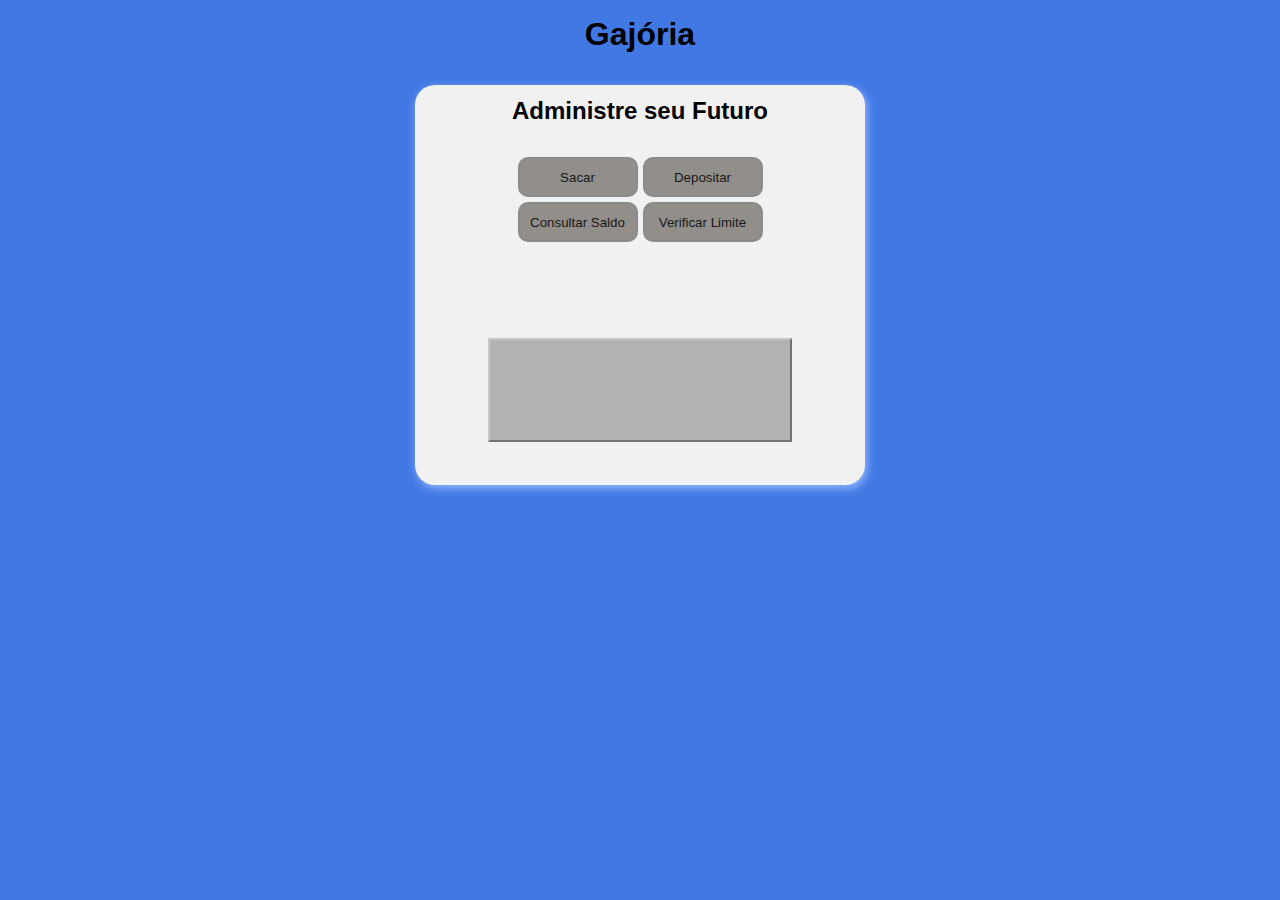
<file: Prototype-Bank-Account/Bank-Account.html>
<!DOCTYPE html>
<html lang="en">

<head>
    <meta charset="UTF-8">
    <meta http-equiv="X-UA-Compatible" content="IE=edge">
    <meta name="viewport" content="width=device-width, initial-scale=1.0">
    <title>Document</title>
    <link rel="stylesheet" href="Bank-Style.css">
</head>

<body>
    <header>
        <h1>Gajória</h1>
    </header>
    <section>
        <div>
            <h2>Administre seu Futuro</h2>
        </div>
        <div>
            <button id="Withdraw">
                <div class="bcolor"></div>Sacar
            </button>
            <button id="Deposit">
                <div class="bcolor"></div>Depositar
            </button>
            <button id="ShowMoney">
                <div class="bcolor"></div>Consultar Saldo
            </button>
            <button id="ShowLimit">
                <div class="bcolor"></div>Verificar Limite
            </button>
        </div>
        <div id="NumberValue"></div>
        <div class="show-number"></div>
    </section>

    <script src="Bank-Script.js"></script>
</body>

</html>
</file>
<file: Prototype-Bank-Account/Bank-Style.css>
* {
    margin: 0;
    padding: 0;
    font-family: Verdana, Geneva, Tahoma, sans-serif;
}

body {
    background-color: #4278E4;
    width: 100vw;
    height: 100vh;
    display: flex;
    justify-content: flex-start;
    flex-direction: column;
    align-items: center;
}

section {
    margin: 2em;
    width: 450px;
    height: 400px;
    display: flex;
    flex-direction: column;
    background: #F1F1F1;
    gap: 2em;
    align-items: center;
    border-radius: 20px;
    box-shadow: 2px 3px 10px #97baff;
}

h1,
h2 {
    margin-top: .5em;
}

div:nth-child(2) {
    display: grid;
    grid-template-columns: 1fr 1fr;
    width: max-content;
    gap: 5px;

}

button {
    height: 40px;
    width: 120px;
    border-radius: 10px;
    border: 2px solid gray;
    position: relative;
    background: rgba(32, 25, 18, 0.5);
    opacity: .9;
}

.active {
    background: #fff;
    opacity: 1;
}

.bcolor {
    content: "";
    position: absolute;
    top: -1px;
    left: -1px;
    height: 0px;
    width: 118px;
    border-radius: 10px;
    background-color: rgb(255, 255, 255);
    z-index: -1;
    transition: 200ms;
}

#NumberValue {
    height: 2em;
    width: 300px;
    display: flex;
    flex-direction: row;
    justify-content: center;
}

.Box-value::-webkit-outer-spin-button,
.Box-value::-webkit-inner-spin-button {
    appearance: none;
    margin: 0px;
}

.Box-value {
    width: 12em;
    font-size: 24px;
}

.show-number {
    width: 300px;
    height: 100px;
    border: 2px outset #c7c7c7;
    background: #B2B2B2;
    display: flex;
    justify-content: center;
    align-items: center;
    font-size: 24px;
}
</file>
